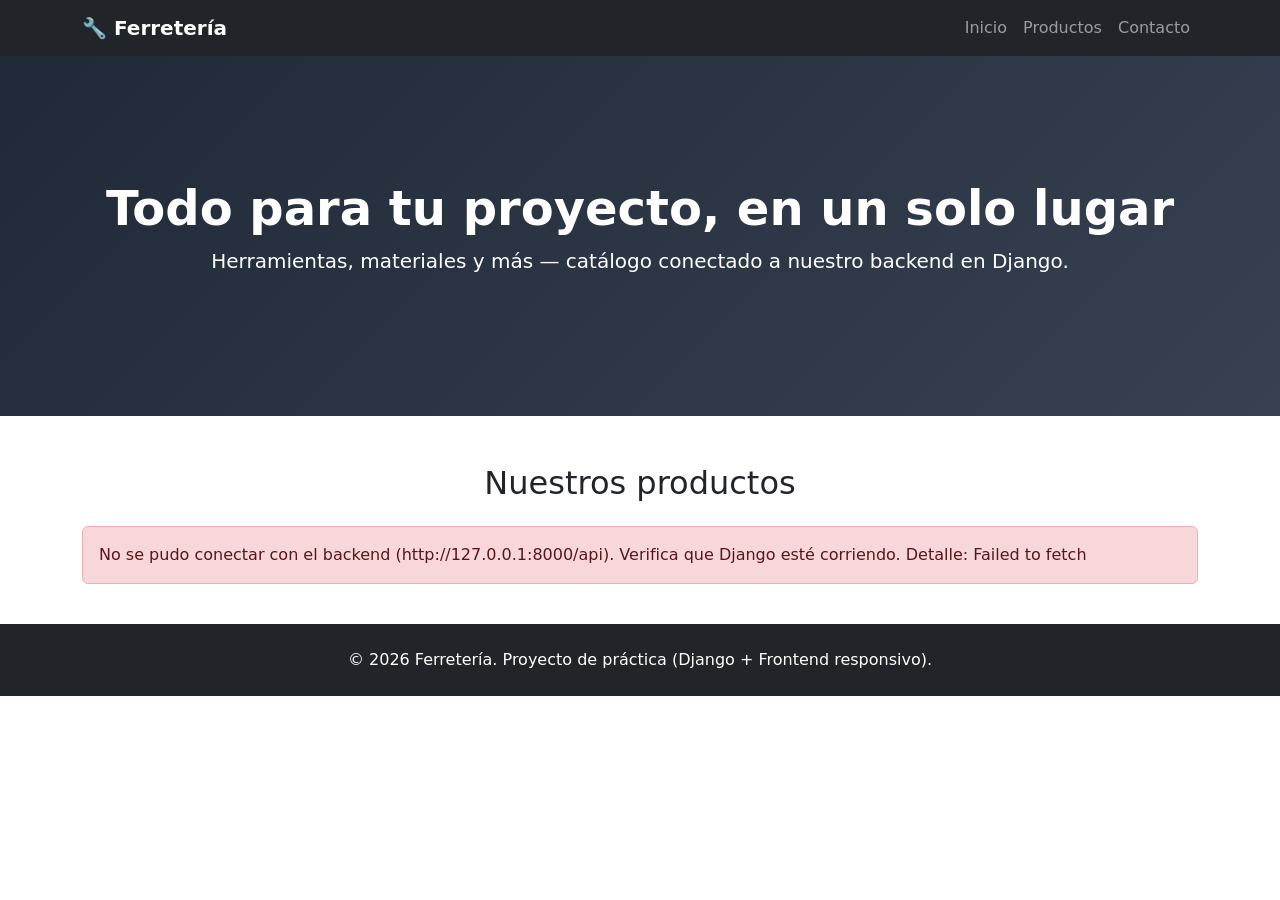
<file: ferreteria/frontend/index.html>
<!DOCTYPE html>
<html lang="es">
<head>
  <meta charset="UTF-8">
  <meta name="viewport" content="width=device-width, initial-scale=1.0">
  <title>Ferretería - Inicio</title>
  <link rel="stylesheet" href="https://cdn.jsdelivr.net/npm/bootstrap@5.3.3/dist/css/bootstrap.min.css">
  <link rel="stylesheet" href="css/style.css">
</head>
<body>

  <nav class="navbar navbar-expand-lg navbar-dark bg-dark sticky-top">
    <div class="container">
      <a class="navbar-brand fw-bold" href="#">🔧 Ferretería</a>
      <button class="navbar-toggler" type="button" data-bs-toggle="collapse" data-bs-target="#navMenu">
        <span class="navbar-toggler-icon"></span>
      </button>
      <div class="collapse navbar-collapse" id="navMenu">
        <ul class="navbar-nav ms-auto">
          <li class="nav-item"><a class="nav-link" href="#inicio">Inicio</a></li>
          <li class="nav-item"><a class="nav-link" href="#productos">Productos</a></li>
          <li class="nav-item"><a class="nav-link" href="#contacto">Contacto</a></li>
        </ul>
      </div>
    </div>
  </nav>

  <header id="inicio" class="hero text-center text-white d-flex align-items-center">
    <div class="container">
      <h1 class="display-5 fw-bold">Todo para tu proyecto, en un solo lugar</h1>
      <p class="lead">Herramientas, materiales y más — catálogo conectado a nuestro backend en Django.</p>
    </div>
  </header>

  <main class="container my-5" id="productos">
    <h2 class="mb-4 text-center">Nuestros productos</h2>

    <div id="apiStatus" class="alert d-none" role="alert"></div>

    <div id="productosGrid" class="row g-4">
      <!-- Las tarjetas de producto se insertan aquí vía JS -->
    </div>
  </main>

  <footer id="contacto" class="bg-dark text-white text-center py-4 mt-5">
    <p class="mb-0">&copy; 2026 Ferretería. Proyecto de práctica (Django + Frontend responsivo).</p>
  </footer>

  <script src="https://cdn.jsdelivr.net/npm/bootstrap@5.3.3/dist/js/bootstrap.bundle.min.js"></script>
  <script src="js/app.js"></script>
</body>
</html>
</file>
<file: ferreteria/frontend/css/style.css>
.hero {
  min-height: 40vh;
  background: linear-gradient(135deg, #1f2937, #374151);
}

.card-producto {
  height: 100%;
  transition: transform 0.15s ease-in-out;
}

.card-producto:hover {
  transform: translateY(-4px);
}

.card-producto img {
  height: 180px;
  object-fit: cover;
}
</file>
